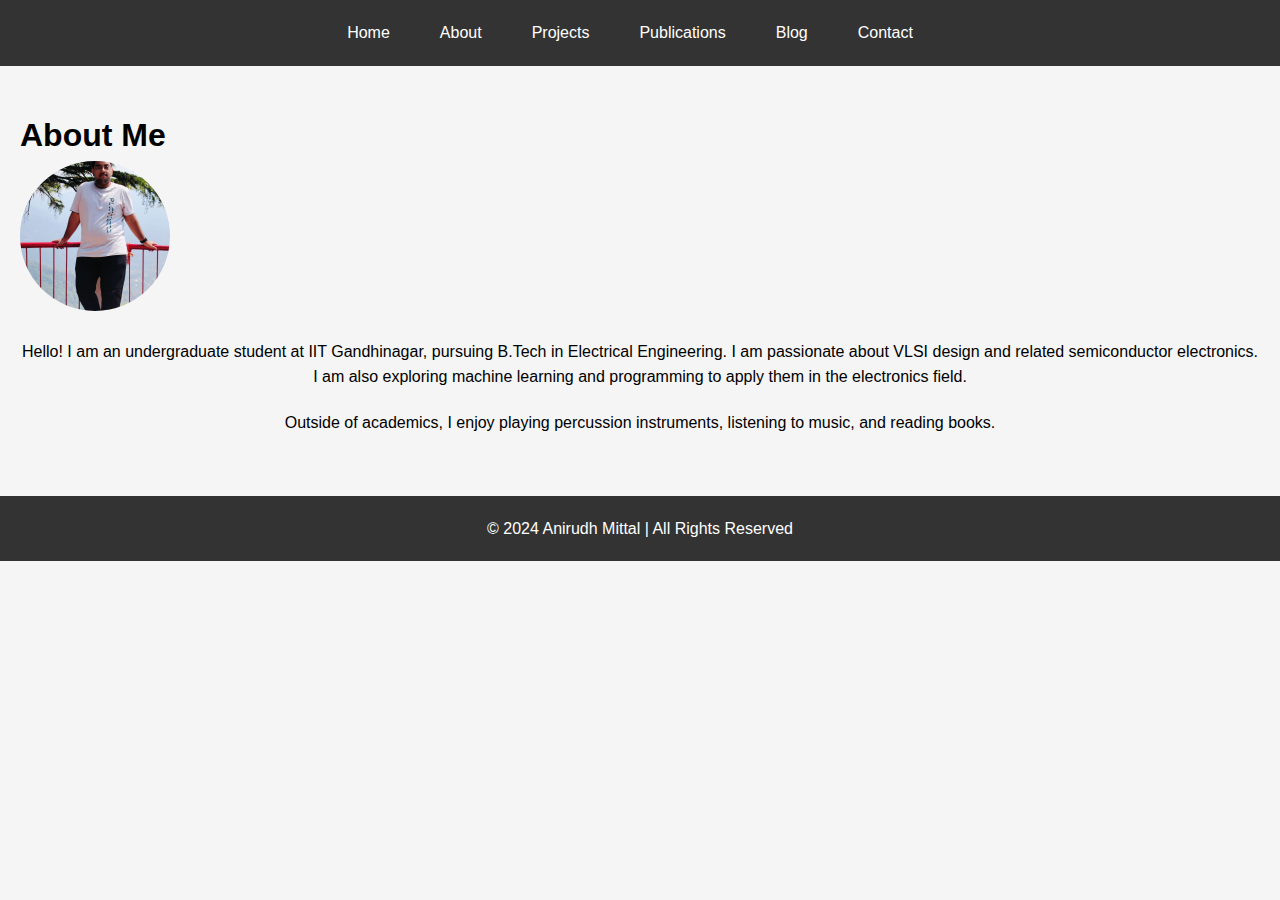
<file: about.html>
<!DOCTYPE html>
<html lang="en">
<head>
  <meta charset="UTF-8">
  <meta name="viewport" content="width=device-width, initial-scale=1.0">
  <title>About - Anirudh Mittal</title>
  <link rel="stylesheet" href="styles.css">
</head>
<body>

  <header>
    <nav>
      <ul class="navigation">
        <li><a href="index.html">Home</a></li>
        <li><a href="about.html">About</a></li>
        <li><a href="projects.html">Projects</a></li>
        <li><a href="publications.html">Publications</a></li>
        <li><a href="blog.html">Blog</a></li>
        <li><a href="contact.html">Contact</a></li>
      </ul>
    </nav>
  </header>

  <section id="about">
    <div class="container">
      <h1>About Me</h1>
      <img src="assets/images/anirudh.jpg" alt="Anirudh Mittal" id="profile-img">
      <p>Hello! I am an undergraduate student at IIT Gandhinagar, pursuing B.Tech in Electrical Engineering. I am passionate about VLSI design and related semiconductor electronics. I am also exploring machine learning and programming to apply them in the electronics field.</p>
      <p>Outside of academics, I enjoy playing percussion instruments, listening to music, and reading books.</p>
    </div>
  </section>

  <footer>
    <p>&copy; 2024 Anirudh Mittal | All Rights Reserved</p>
  </footer>

  <script src="scripts.js"></script>
</body>
</html>
</file>
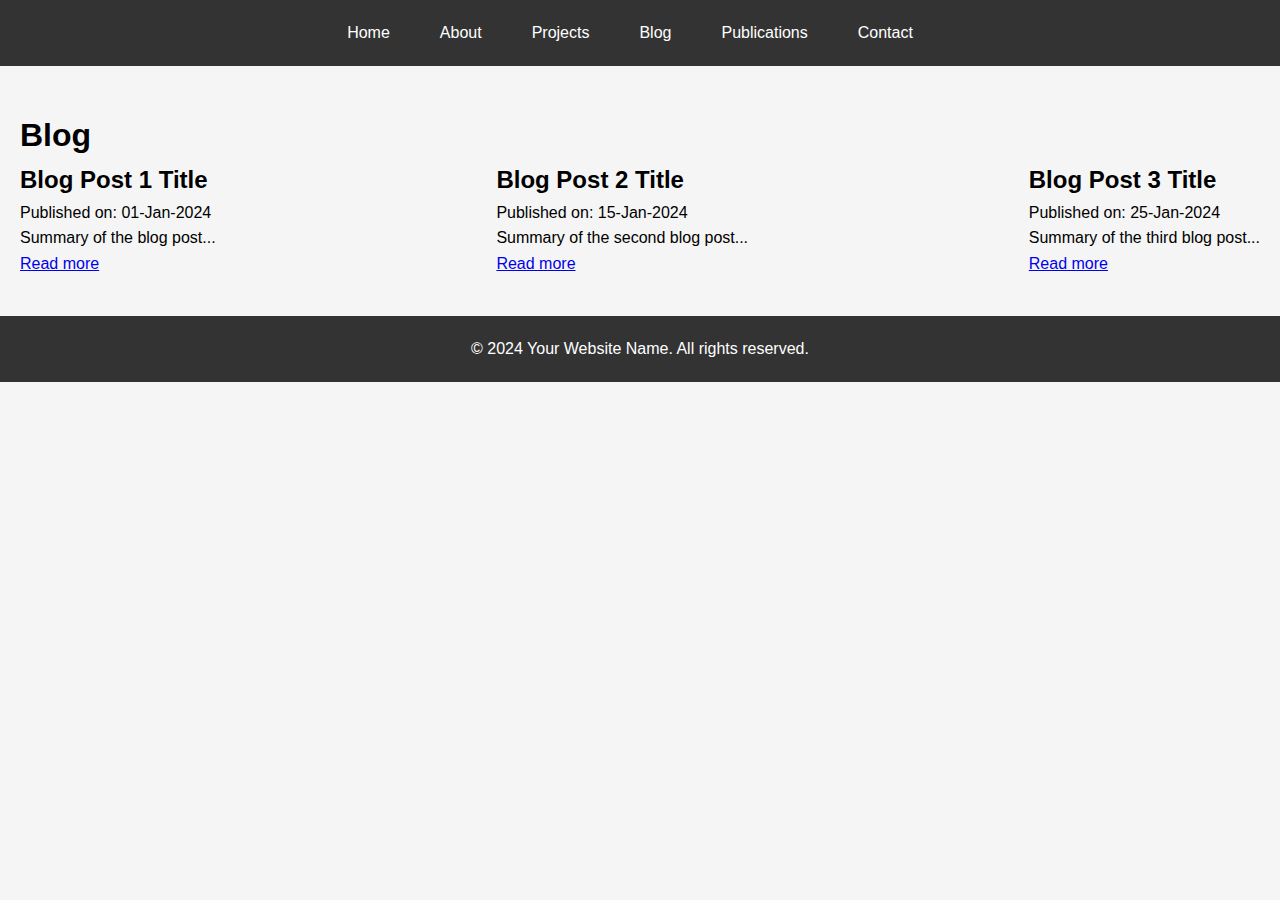
<file: blog.html>
<!DOCTYPE html>
<html lang="en">
<head>
  <meta charset="UTF-8">
  <meta name="viewport" content="width=device-width, initial-scale=1.0">
  <title>Blog</title>
  <link rel="stylesheet" href="styles.css">
</head>
<body>

  <header>
    <nav>
      <ul class="navigation">
        <li><a href="index.html">Home</a></li>
        <li><a href="about.html">About</a></li>
        <li><a href="projects.html">Projects</a></li>
        <li><a href="blog.html">Blog</a></li>
        <li><a href="publications.html">Publications</a></li>
        <li><a href="contact.html">Contact</a></li>
      </ul>
    </nav>
  </header>

  <section id="blog">
    <h1>Blog</h1>
    <div class="blog-posts">
      <article>
        <h2>Blog Post 1 Title</h2>
        <p>Published on: <span>01-Jan-2024</span></p>
        <p>Summary of the blog post...</p>
        <a href="blog_post1.html">Read more</a>
      </article>
      <article>
        <h2>Blog Post 2 Title</h2>
        <p>Published on: <span>15-Jan-2024</span></p>
        <p>Summary of the second blog post...</p>
        <a href="blog_post2.html">Read more</a>
      </article>
      <article>
        <h2>Blog Post 3 Title</h2>
        <p>Published on: <span>25-Jan-2024</span></p>
        <p>Summary of the third blog post...</p>
        <a href="blog_post3.html">Read more</a>
      </article>
    </div>
  </section>

  <footer>
    <p>&copy; 2024 Your Website Name. All rights reserved.</p>
  </footer>

</body>
</html>
</file>
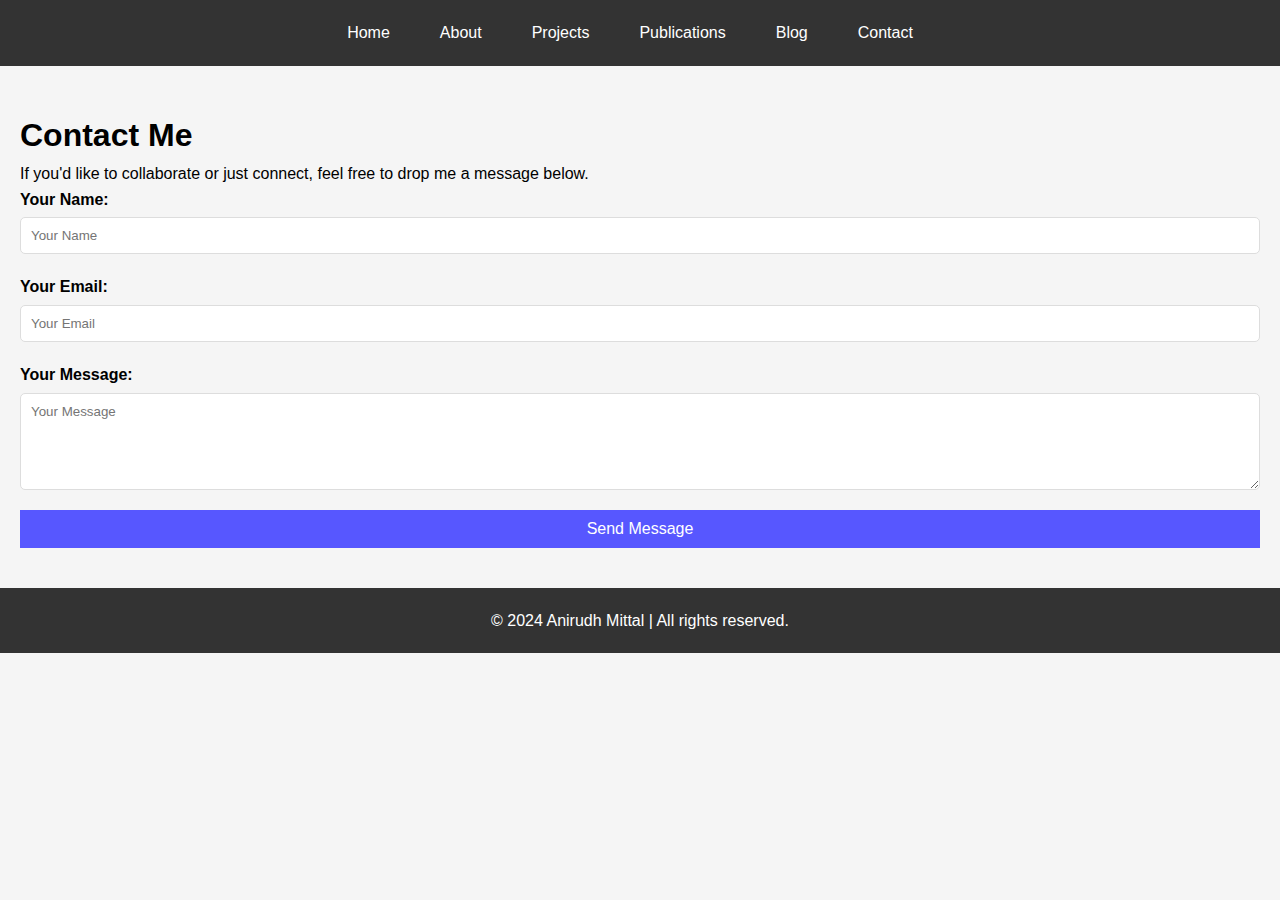
<file: contact.html>
<!DOCTYPE html>
<html lang="en">
<head>
  <meta charset="UTF-8">
  <meta name="viewport" content="width=device-width, initial-scale=1.0">
  <title>Contact Me | Anirudh Mittal</title>
  <link rel="stylesheet" href="styles.css">
</head>
<body>

  <header>
    <nav>
      <ul class="navigation">
        <li><a href="index.html">Home</a></li>
        <li><a href="about.html">About</a></li>
        <li><a href="projects.html">Projects</a></li>
        <li><a href="publications.html">Publications</a></li>
        <li><a href="blog.html">Blog</a></li>
        <li><a href="contact.html">Contact</a></li>
      </ul>
    </nav>
  </header>

  <section class="contact-section">
    <div class="container">
      <h1>Contact Me</h1>
      <p>If you'd like to collaborate or just connect, feel free to drop me a message below.</p>

      <form action="submit_form.php" method="post" class="contact-form">
        <label for="name">Your Name:</label>
        <input type="text" id="name" name="name" placeholder="Your Name" required>

        <label for="email">Your Email:</label>
        <input type="email" id="email" name="email" placeholder="Your Email" required>

        <label for="message">Your Message:</label>
        <textarea id="message" name="message" rows="5" placeholder="Your Message" required></textarea>

        <button type="submit">Send Message</button>
      </form>
    </div>
  </section>

  <footer>
    <div class="container">
      <p>&copy; 2024 Anirudh Mittal | All rights reserved.</p>
    </div>
  </footer>

  <script src="scripts.js"></script>
</body>
</html>
</file>
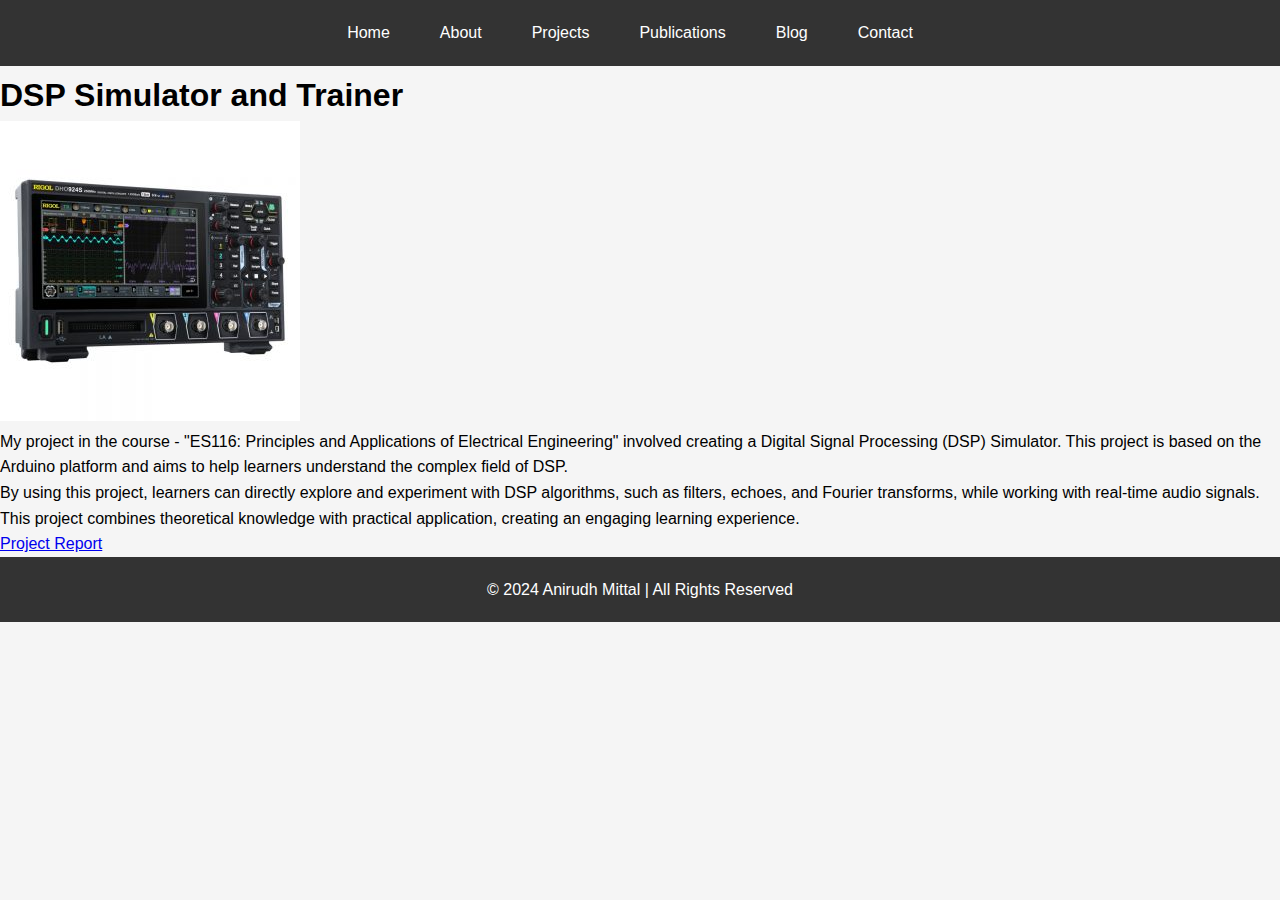
<file: project.html>
<!DOCTYPE html>
<html lang="en">
<head>
  <meta charset="UTF-8">
  <meta name="viewport" content="width=device-width, initial-scale=1.0">
  <title>DSP Simulator - Anirudh Mittal</title>
  <link rel="stylesheet" href="styles.css">
</head>
<body>

  <header>
    <nav>
      <ul class="navigation">
        <li><a href="index.html">Home</a></li>
        <li><a href="about.html">About</a></li>
        <li><a href="projects.html">Projects</a></li>
        <li><a href="publications.html">Publications</a></li>
        <li><a href="blog.html">Blog</a></li>
        <li><a href="contact.html">Contact</a></li>
      </ul>
    </nav>
  </header>

  <section id="project-details">
    <div class="container">
      <h1>DSP Simulator and Trainer</h1>
      <img src="assets/images/dsp_simulator.jpg" alt="DSP Simulator">
      <p>My project in the course - "ES116: Principles and Applications of Electrical Engineering" involved creating a Digital Signal Processing (DSP) Simulator. This project is based on the Arduino platform and aims to help learners understand the complex field of DSP.</p>
      <p>By using this project, learners can directly explore and experiment with DSP algorithms, such as filters, echoes, and Fourier transforms, while working with real-time audio signals. This project combines theoretical knowledge with practical application, creating an engaging learning experience.</p>
      <a href="https://iitgnacin-my.sharepoint.com/:b:/g/personal/23110029_iitgn_ac_in/ESXe51XjV5JPkpJKljfoC6IBx7uyH2_tsbLoSyY9Qj_0rw?e=LTpnNl" target="_blank">Project Report</a>
    </div>
  </section>

  <footer>
    <p>&copy; 2024 Anirudh Mittal | All Rights Reserved</p>
  </footer>

  <script src="scripts.js"></script>
</body>
</html>
</file>
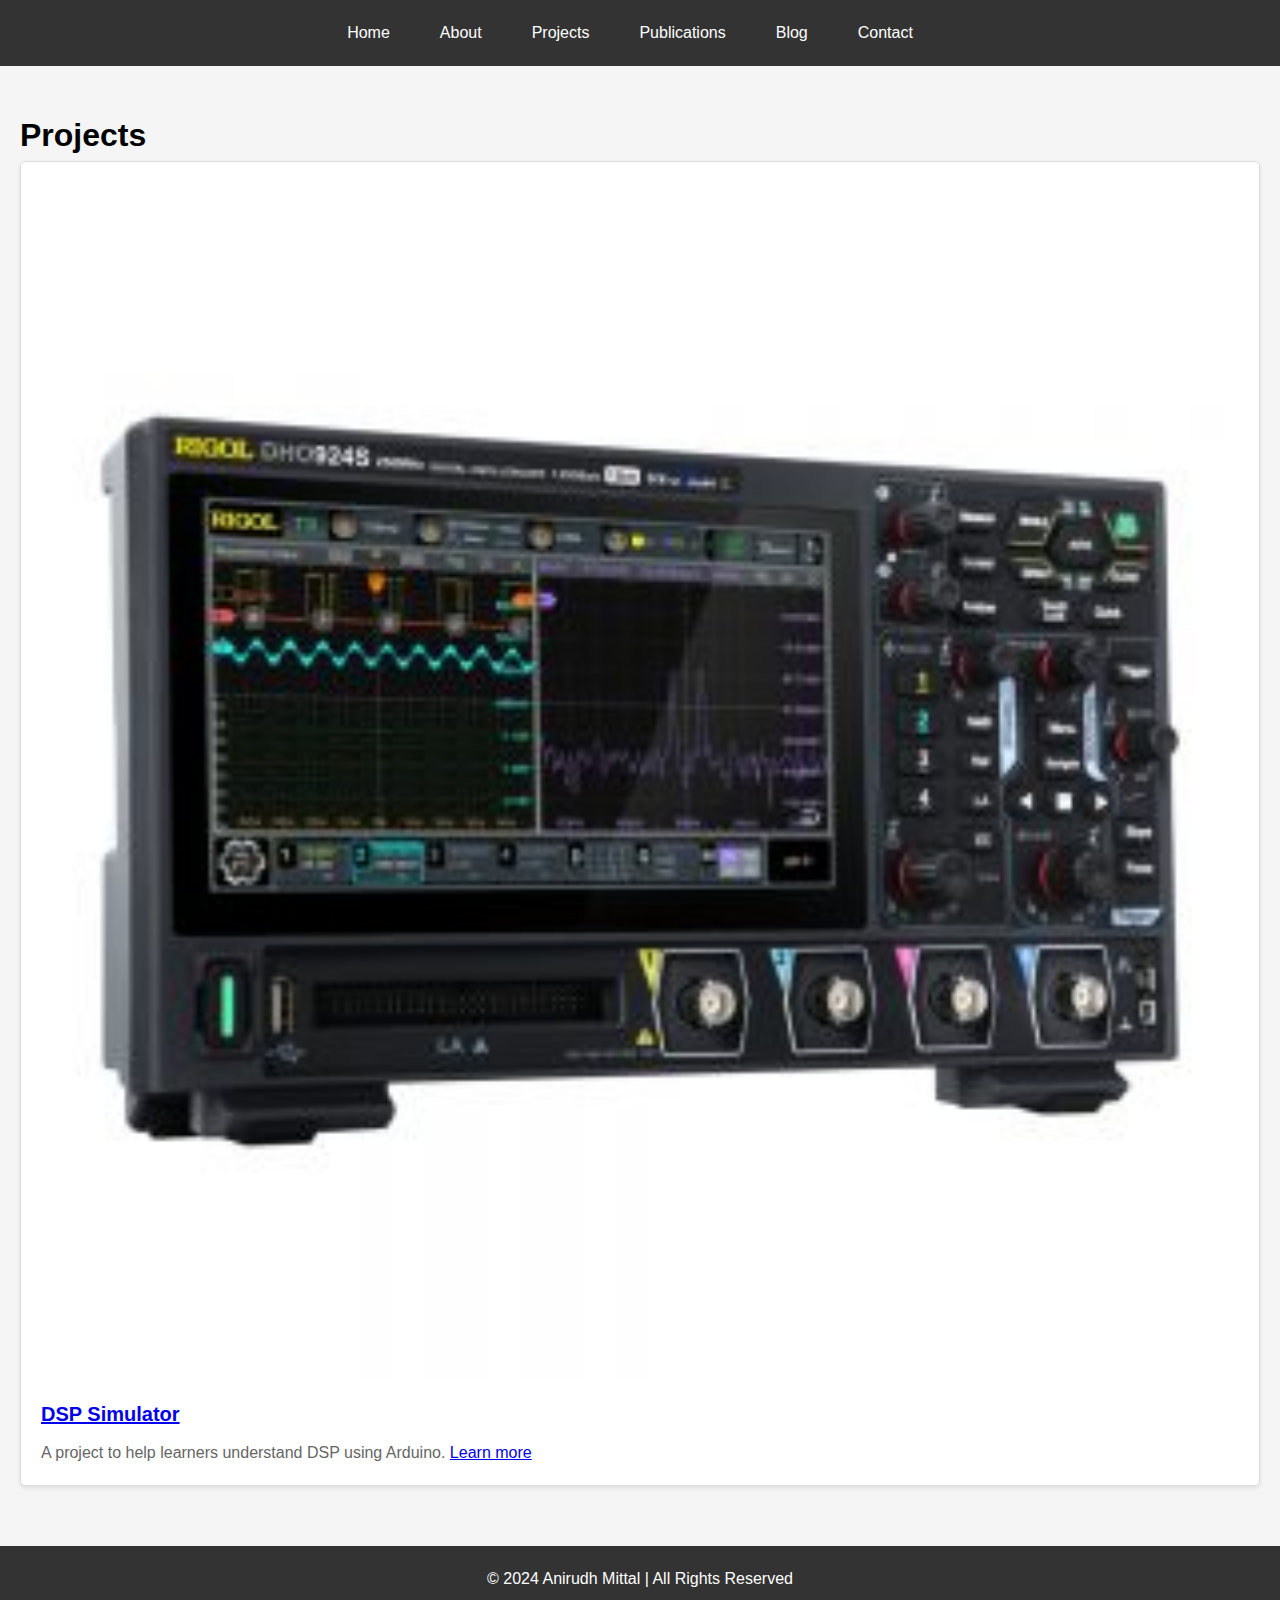
<file: projects.html>
<!DOCTYPE html>
<html lang="en">
<head>
  <meta charset="UTF-8">
  <meta name="viewport" content="width=device-width, initial-scale=1.0">
  <title>Projects - Anirudh Mittal</title>
  <link rel="stylesheet" href="styles.css">
</head>
<body>

  <header>
    <nav>
      <ul class="navigation">
        <li><a href="index.html">Home</a></li>
        <li><a href="about.html">About</a></li>
        <li><a href="projects.html">Projects</a></li>
        <li><a href="publications.html">Publications</a></li>
        <li><a href="blog.html">Blog</a></li>
        <li><a href="contact.html">Contact</a></li>
      </ul>
    </nav>
  </header>

  <section id="projects">
    <div class="container">
      <h1>Projects</h1>
      <div class="project-card">
        <img src="assets/images/dsp_simulator.jpg" alt="DSP Simulator">
        <h3><a href="project.html">DSP Simulator</a></h3>
        <p>A project to help learners understand DSP using Arduino. <a href="project.html">Learn more</a></p>
      </div>
    </div>
  </section>

  <footer>
    <p>&copy; 2024 Anirudh Mittal | All Rights Reserved</p>
  </footer>

  <script src="scripts.js"></script>
</body>
</html>
</file>
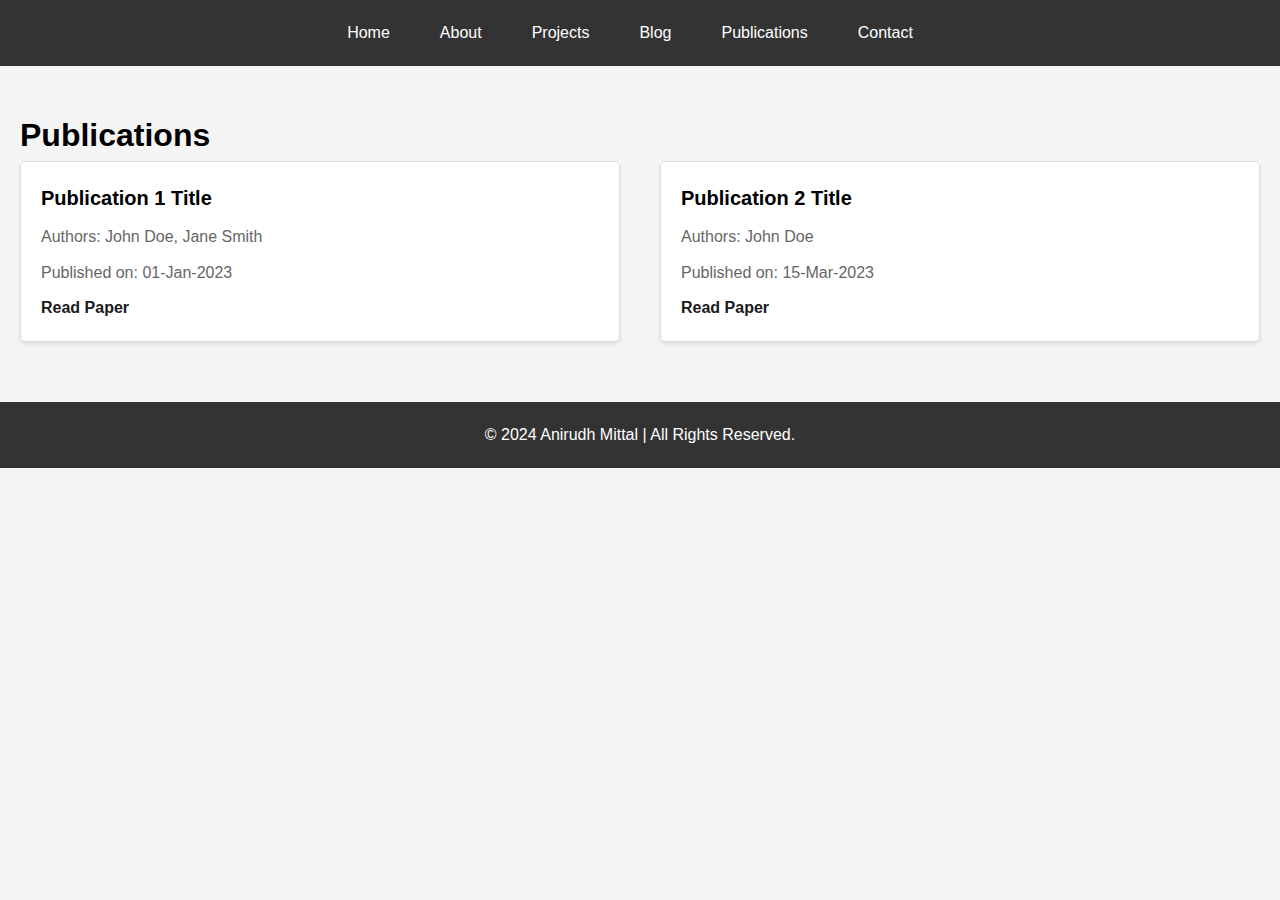
<file: publications.html>
<!DOCTYPE html>
<html lang="en">
<head>
  <meta charset="UTF-8">
  <meta name="viewport" content="width=device-width, initial-scale=1.0">
  <title>Publications</title>
  <link rel="stylesheet" href="styles.css">
</head>
<body>

  <header>
    <nav>
      <ul class="navigation">
        <li><a href="index.html">Home</a></li>
        <li><a href="about.html">About</a></li>
        <li><a href="projects.html">Projects</a></li>
        <li><a href="blog.html">Blog</a></li>
        <li><a href="publications.html">Publications</a></li>
        <li><a href="contact.html">Contact</a></li>
      </ul>
    </nav>
  </header>

  <section id="publications">
    <h1>Publications</h1>
    <div class="publications-list">
      <div class="publication">
        <h2>Publication 1 Title</h2>
        <p>Authors: John Doe, Jane Smith</p>
        <p>Published on: <span>01-Jan-2023</span></p>
        <a href="publication1.pdf" target="_blank">Read Paper</a>
      </div>
      <div class="publication">
        <h2>Publication 2 Title</h2>
        <p>Authors: John Doe</p>
        <p>Published on: <span>15-Mar-2023</span></p>
        <a href="publication2.pdf" target="_blank">Read Paper</a>
      </div>
    </div>
  </section>

  <footer>
    <p>&copy; 2024 Anirudh Mittal | All Rights Reserved.</p>
  </footer>

</body>
</html>
</file>
<file: styles.css>
/* Global Styles */
* {
  margin: 0;
  padding: 0;
  box-sizing: border-box;
  font-family: 'Arial', sans-serif;
}

body {
  font-family: 'Arial', sans-serif;
  line-height: 1.6;
  background-color: #f5f5f5;
  color: #000;  /* Set font color to black for home page */
  font-size: 16px;
  padding-top: 70px;  /* Add padding to prevent the header from overlapping */
}

/* Header Styles */
header {
  background-color: #333;
  color: #fff;
  padding: 20px 0;
  position: fixed;
  top: 0;
  width: 100%;
  z-index: 1000; /* Ensure the header stays above other content */
}

.navigation {
  display: flex;
  justify-content: center;
  align-items: center;
  list-style: none;
}

.navigation li {
  margin-right: 20px;
}

.navigation a {
  color: #fff;
  text-decoration: none;
  padding: 10px 15px;
  border-radius: 5px;
  transition: background-color 0.3s ease;
}

.navigation a:hover {
  background-color: #5757ff;
}

/* Hero Section */
#hero {
  background-image: url('your-background-image.jpg'); /* Replace with your image */
  background-size: cover;
  background-position: center;
  min-height: 100vh;
  display: flex;
  flex-direction: column;
  justify-content: center;
  align-items: center;
  color: #fff;
}

#hero img {
  border-radius: 50%;
  width: 150px;  /* Adjusted size */
  height: 150px; /* Adjusted size */
  object-fit: cover;
  margin-bottom: 20px;
}

#hero h1 {
  font-size: 36px;
  margin-bottom: 10px;
}

#hero p {
  font-size: 18px;
  margin-bottom: 20px;
}

#social-links {
  display: flex;
  justify-content: center;
}

#social-links a {
  margin: 0 10px;
}

#social-links img {
  width: 30px;
  height: 30px;
  object-fit: contain;
}

/* News Section */
#news {
  padding: 40px 20px;
}

.news-container {
  display: flex;
  flex-wrap: wrap;
  justify-content: space-between;
}

.news-card {
  background-color: #fff;
  border: 1px solid #ddd;
  padding: 20px;
  margin-bottom: 20px;
  border-radius: 5px;
  box-shadow: 0 2px 4px rgba(0, 0, 0, 0.1);
  transition: box-shadow 0.3s ease;
  flex-basis: calc(33.33% - 20px);
}

.news-card:hover {
  box-shadow: 0 5px 15px rgba(0, 0, 0, 0.15);
}

.news-card h3 {
  font-size: 20px;
  margin-bottom: 10px;
}

.news-card p {
  font-size: 16px;
  color: #666;
}

/* About Section */
#about {
  padding: 40px 20px;
  display: flex;
  flex-direction: column;
  align-items: center;
}

#about img {
  border-radius: 50%;
  width: 150px;
  height: 150px;
  object-fit: cover;
  margin-bottom: 20px;
}

#about p {
  text-align: center;
  margin-bottom: 20px;
}

/* Projects Section */
#projects {
  padding: 40px 20px;
}

.project-card {
  background-color: #fff;
  border: 1px solid #ddd;
  padding: 20px;
  margin-bottom: 20px;
  border-radius: 5px;
  box-shadow: 0 2px 4px rgba(0, 0, 0, 0.1);
  transition: box-shadow 0.3s ease;
}

.project-card:hover {
  box-shadow: 0 5px 15px rgba(0, 0, 0, 0.15);
}

.project-card img {
  width: 100%;
  height: auto;
  margin-bottom: 10px;
}

.project-card h3 {
  font-size: 20px;
  margin-bottom: 10px;
}

.project-card p {
  font-size: 16px;
  color: #666;
}

/* Publications Section */
#publications {
  padding: 40px 20px;
}

.publications-list {
  display: flex;
  flex-wrap: wrap;
  justify-content: space-between;
}

.publication {
  background-color: #fff;
  border: 1px solid #ddd;
  padding: 20px;
  margin-bottom: 20px;
  border-radius: 5px;
  box-shadow: 0 2px 4px rgba(0, 0, 0, 0.1);
  transition: box-shadow 0.3s ease;
  flex-basis: calc(50% - 20px);
}

.publication:hover {
  box-shadow: 0 5px 15px rgba(0, 0, 0, 0.15);
}

.publication h2 {
  font-size: 20px;
  margin-bottom: 10px;
}

.publication p {
  font-size: 16px;
  color: #666;
  margin-bottom: 10px;
}

.publication a {
  color: #1a1a1a;
  text-decoration: none;
  font-weight: bold;
}

.publication a:hover {
  color: #333;
}

/* Blog Section */
#blog {
  padding: 40px 20px;
}

.blog-posts {
  display: flex;
  flex-wrap: wrap;
  justify-content: space-between;
}

.blog-card {
  background-color: #fff;
  border: 1px solid #ddd;
  padding: 20px;
  margin-bottom: 20px;
  border-radius: 5px;
  box-shadow: 0 2px 4px rgba(0, 0, 0, 0.1);
  transition: box-shadow 0.3s ease;
  flex-basis: calc(50% - 20px);
}

.blog-card:hover {
  box-shadow: 0 5px 15px rgba(0, 0, 0, 0.15);
}

.blog-card h2 {
  font-size: 20px;
  margin-bottom: 10px;
}

.blog-card p {
  font-size: 16px;
  color: #666;
  margin-bottom: 10px;
}

.blog-card a {
  color: #1a1a1a;
  text-decoration: none;
  font-weight: bold;
}

.blog-card a:hover {
  color: #333;
}

/* Contact Section */
.contact-section {
  padding: 40px 20px;
}

.contact-form {
  display: flex;
  flex-direction: column;
}

.contact-form label {
  font-weight: bold;
  margin-bottom: 5px;
}

.contact-form input,
.contact-form textarea {
  padding: 10px;
  margin-bottom: 20px;
  border-radius: 5px;
  border: 1px solid #ddd;
}

.contact-form button {
  background-color: #5757ff;
  color: #fff;
  border: none;
  padding: 10px 20px;
  font-size: 16px;
  cursor: pointer;
  transition: background-color 0.3s ease;
}

.contact-form button:hover {
  background-color: #444;
}

/* Footer Styles */
footer {
  background-color: #333;
  color: #fff;
  padding: 20px 0;
  position: relative; 
  text-align: center;
  margin-top: auto; 
}

footer a {
  color: #fff;
  text-decoration: none;
}

footer a:hover {
  text-decoration: underline;
}
</file>
